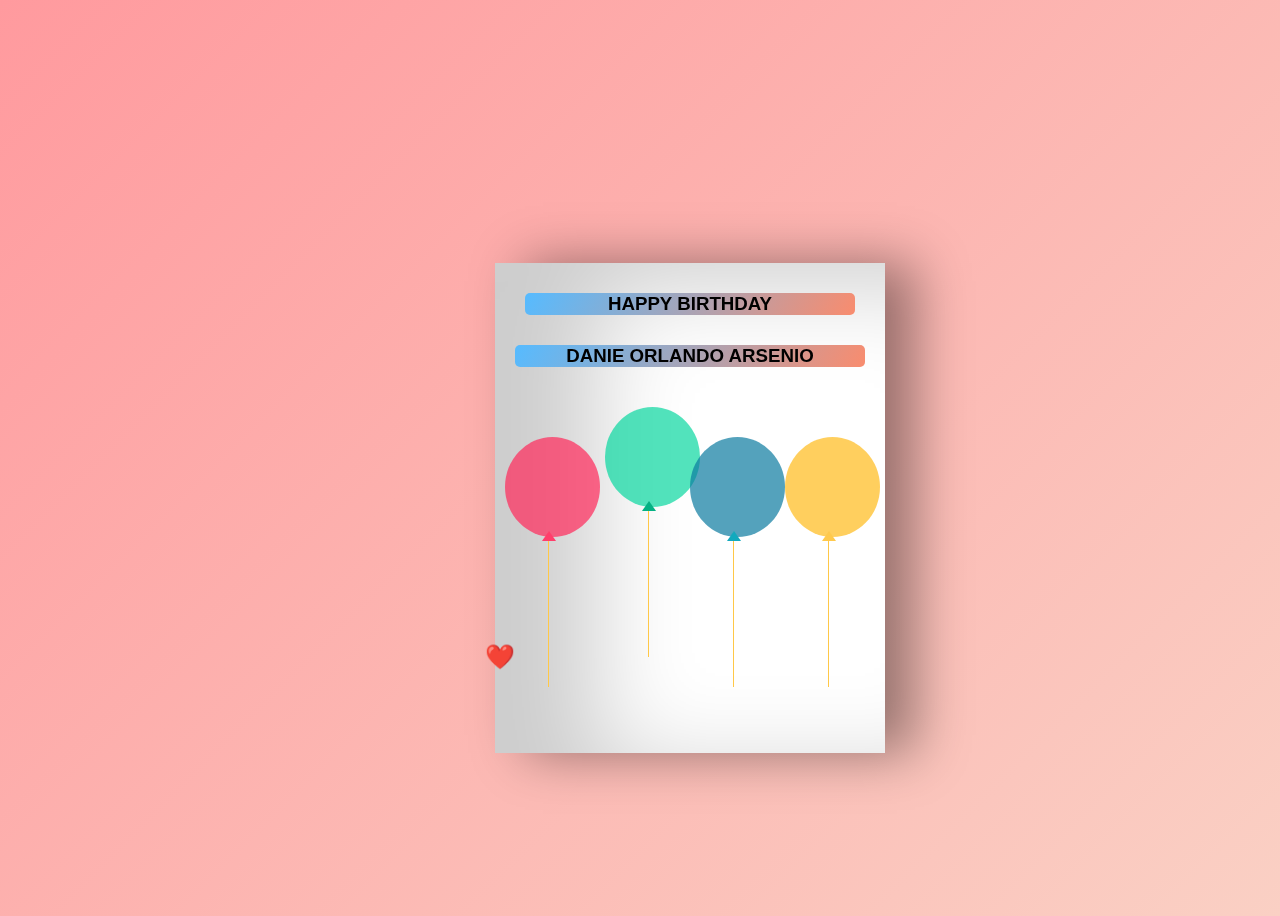
<file: index.html>
<!DOCTYPE html>
<html lang="en">
  <head>
    <meta charset="UTF-8" />
    <meta http-equiv="X-UA-Compatible" content="IE=edge" />
    <meta name="viewport" content="width=device-width, initial-scale=1.0" />
    <title>Cocote</title>
    <div class="container">
      <audio id="background-music" src="zea.mp3" preload="auto"></audio>
      <div class="confetti" id="confetti"></div>

    <!-- buat css -->
    <link rel="stylesheet" href="kartu/danie.css" />
  </head>
  <body>
    <div class="birthdayCard">
      <div class="cardFront">
        <h3 class="happy">HAPPY BIRTHDAY</h3>
        <h3 class="hapi">DANIE ORLANDO ARSENIO</h3>
        <div class="balloons">
          <div class="balloon-1"></div>
          <div class="balloon-2"></div>
          <div class="balloon-3"></div>
          <div class="balloon-4"></div>
        </div>
      </div>
      <div class="cardInside">
        <h3 class="back">HAPPY BIRTHDAY TO ME</h3>
        <p>19 Maret 2025 ✨</p>
        <p>
          Selamat ulang tahun, Danie 🎉🎂 Hari ini adalah hari yang spesial, 
          dan aku merasa sangat bersyukur atas segala perjalanan yang sudah dilalui. 
          Semua tantangan, tawa, dan pelajaran hidup telah membentukku menjadi pribadi yang lebih kuat dan penuh cinta. 
          Di usia yang baru ini, aku berjanji untuk terus mencintai diri sendiri, menjaga kebahagiaan, dan mengejar impian dengan sepenuh hati. 
          Terima kasih untuk diriku yang selalu bertahan, berusaha, dan terus berkembang. Semoga tahun ini penuh dengan kebahagiaan, 
          kesempatan baru, dan cinta yang tak terhingga. Aku pantas bahagia! 💫
        </p>
        <p class="name">💙</p>
      </div>
    </div>

 <!-- Cursor Love -->
 <div class="cursor-love"></div>

    <script src="kartu/skrip.js"></script>
  </body>
</html>
</file>
<file: kartu/danie.css>
body {
  display: flex;
  align-items: center;
  justify-content: center;
  height: 100vh;
  background: linear-gradient(135deg, #ff9a9e, #fad0c4);
}

.birthdayCard {
  position: relative;
  width: 290px;
  height: 390px;
  cursor: pointer;
  transform-style: preserve-3d;
  transform: perspective(2500px);
  transition: 1s;
}

.birthdayCard:hover {
  transform: perspective(2500px) rotate(5deg);
  box-shadow: inset 100px 20px 100px rgba(0, 0, 0, 0.2),
    0 10px 100px rgba(0, 0, 0, 0.5);
}

.birthdayCard:hover .cardFront {
  transform: rotateY(-160deg);
}

.birthdayCard:hover .happy {
  visibility: hidden;
}

.birthdayCard:hover .hapi {
  visibility: hidden;
}

.cardFront {
  position: relative;
  background-color: #fff;
  width: 390px;
  height: 490px;
  overflow: hidden;
  transform-origin: left;
  box-shadow: inset 100px 20px 100px rgba(0, 0, 0, 0.2),
    30px 0 50px rgba(0, 0, 0, 0.4);
  transition: 0.6s;
}

.happy {
  font-family: Tahoma, sans-serif;
  text-align: center;
  margin: 30px;
  border-radius: 5px;
  background-image: linear-gradient(120deg, #56bbff 0%, #f98c6e 100%);
  transition: 0.1s;
}

.hapi {
  font-family: Tahoma, sans-serif;
  text-align: center;
  margin: 20px;
  border-radius: 5px;
  background-image: linear-gradient(120deg, #56bbff 0%, #f98c6e 100%);
  transition: 0.1s;
}

.balloons {
  position: absolute;
}

.balloon-1,
.balloon-2,
.balloon-3,
.balloon-4 {
  position: absolute;
  width: 95px;
  height: 100px;
  border-radius: 50%;
}

.balloon-1 {
  background-color: rgba(255, 40, 90, 0.7);
  left: 10px;
  top: 50px;
}

.balloon-2 {
  background-color: rgba(9, 215, 160, 0.7);
  left: 110px;
  top: 20px;
}

.balloon-3 {
  background-color: rgba(255, 186, 26, 0.7);
  left: 290px;
  top: 50px;
}

.balloon-4 {
  background-color: rgba(12, 122, 159, 0.7);
  left: 195px;
  top: 50px;
}

.balloon-1::before,
.balloon-2::before,
.balloon-3::before,
.balloon-4::before {
  content: "";
  position: absolute;
  width: 1px;
  height: 155px;
  background-color: #ffc848;
  top: 95px;
  left: 43px;
}

.balloon-1::after,
.balloon-2::after,
.balloon-3::after,
.balloon-4::after {
  content: "";
  position: absolute;
  border-right: 7px solid transparent;
  border-left: 7px solid transparent;
  top: 94px;
  left: 37px;
}

.balloon-1::after {
  border-bottom: 10px solid #ff3e6b;
}

.balloon-2::after {
  border-bottom: 10px solid #04b183;
}

.balloon-3::after {
  border-bottom: 10px solid #ffc94c;
}

.balloon-4::after {
  border-bottom: 10px solid #13a9bd;
}

.cardInside {
  position: absolute;
  background-color: #fff;
  width: 390px;
  height: 490px;
  z-index: -1;
  left: 0;
  top: 0;
  box-shadow: inset 100px 20px 100px rgba(0, 0, 0, 0.2);
}

p {
  font-family: "Tahoma", cursive;
  font-size: 18px;
  margin: 20px;
  color: #333;
}

.name {
  font-size: 30px;
  position: absolute;
  left: 330px;
  top: 430px;
  color: #333;
}

.back {
  font-family: Tahoma, sans-serif;
  color: #333;
  text-align: center;
  margin: 35px;
  outline-color: #333;
  outline-style: dotted;
}

/* Cursor Love */
.cursor-love {
  position: fixed;
  width: 20px;
  height: 20px;
  background-color: transparent;
  pointer-events: none;
  z-index: 9999;
  transform: translate(-50%, -50%);
  transition: transform 0.1s ease;
}

.cursor-love::before {
  content: '❤️'; /* Emoji hati */
  font-size: 24px;
  position: absolute;
  top: 0;
  left: 0;
  animation: floatLove 1s ease-in-out infinite;
}

@keyframes floatLove {
  0% {
      transform: translateY(0) scale(1);
      opacity: 1;
  }
  50% {
      transform: translateY(-10px) scale(1.2);
      opacity: 0.8;
  }
  100% {
      transform: translateY(0) scale(1);
      opacity: 1;
  }
}
</file>
